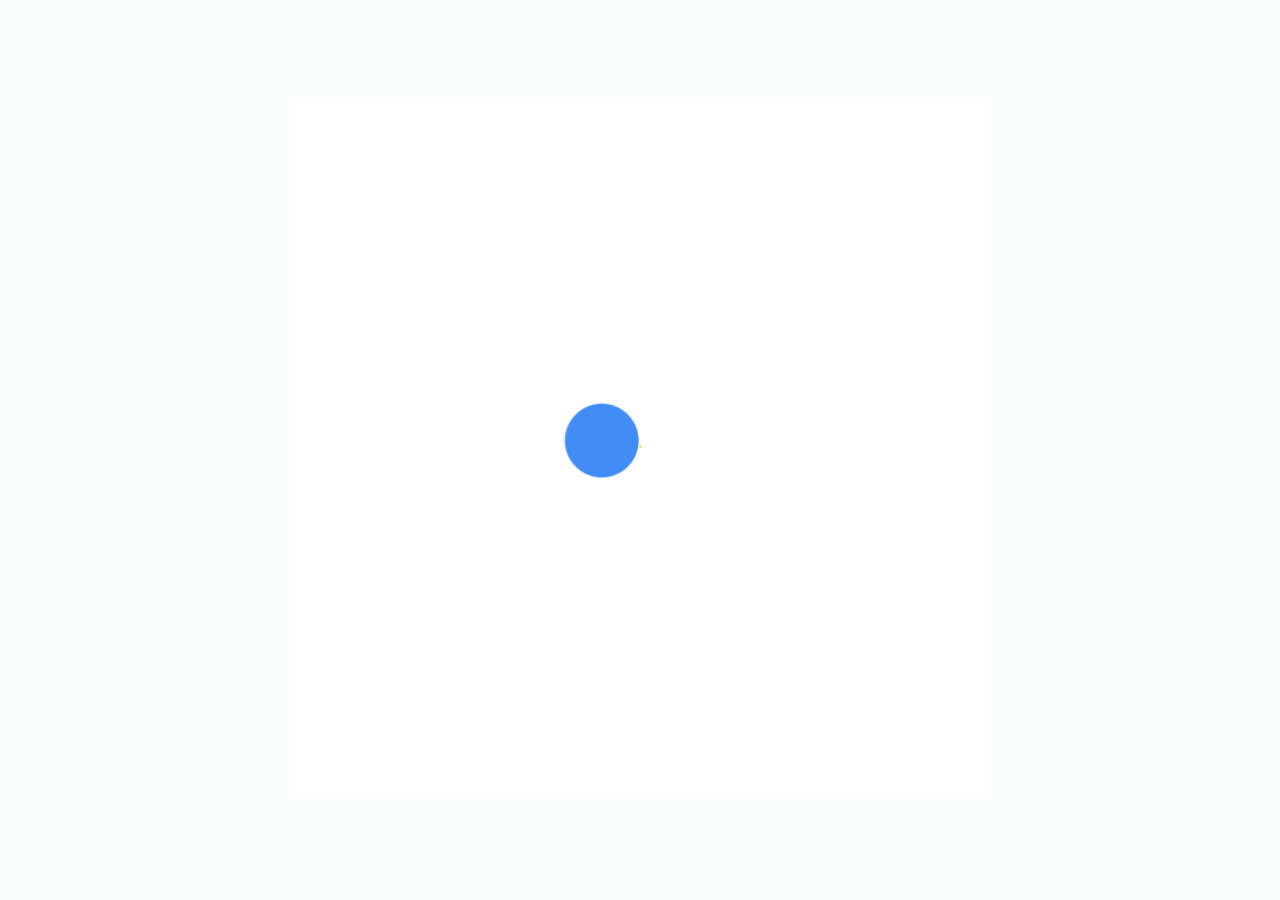
<file: widget/index.html>
<!doctype html>
<html>
<head>
    <meta charset="UTF-8">
    <meta name="viewport" content="maximum-scale=1.0,minimum-scale=1.0,user-scalable=0,width=device-width,initial-scale=1.0"/>
    <title>E人力手机版</title>
    <link rel="stylesheet" type="text/css" href="./css/api.css" />
    <link rel="stylesheet" type="text/css" href="./css/common.css" />
	<style>
		.center{
            background-color: #f9fdfe;
			display:-webkit-box;
			-webkit-box-orient:vertical;
			-webkit-box-pack:center;
			-webkit-box-align:center;
		}
        #header{
            background-color: #3998FC;
        }
	</style>
</head>
<!--#3295ff-->
<body style='background:#3998FC'>
    <div id="wrap">
        <div id="header"></div>
        <div id="main" class='center'>
                <img id='loading' src='image/load2.gif' style="width: 100%">
        </div>
    </div>
</body>
<script type="text/javascript" src="./script/api.js"></script>
<script type="text/javascript">
    
    var launchRemoved = false;
    var loadingRemoved = false;
    
	apiready = function(){
        api.setStatusBarStyle({
            style: 'light'
        });

        var safeArea = api.safeArea.top + 'px';
        var header = $api.byId('header');
        header.style.height = safeArea;
        var aliPushDemo = api.require('aliPush');
        aliPushDemo.isRegister(function (ret, err) {
            if (ret.status) {
                getDeviceId();
            }else{
                Register();
            }
        });
        // api.openFrame({
        //     name: 'main',
        //     url: 'https://www.isaveu.cn/resources/#/call',
        //     bounces: false,
        //     rect: {
        //         x:0,                 //左上角x坐标
        //         y:safeArea,
        //         w: 'auto',
        //         h: 'auto'
        //     },
        //     pageParam: {
        //         Cid: data
        //     },
        //     progress:{
        //         type:'page'
        //     }
        // });
		api.setFrameClient({
		    frameName:'main'
		},function(ret){
		    onBrowserStateChange(ret);
		});
		removeLogic();
        api.addEventListener({
            name: 'keyback'
        }, function(ret, err){
            api.historyBack({
                frameName:'main'
            },function(ret,err){
                if(!ret.status){
                    api.closeWidget();
                }
            });
        });
		removeLogic();
    };

	function Register() {
        var aliPushDemo = api.require('aliPush');
        aliPushDemo.isRegister(function (ret, err) {
            if (ret.status) {
                getDeviceId();
            }
        });
    }

    function getDeviceId() {
        var aliPushDemo = api.require('aliPush');
        aliPushDemo.getDeviceId(function (ret) {
            if (ret.status) {
                goIndex(ret.DeviceId);
            } else {
                getDeviceId();
            }
        });
    }

    function goIndex(cid) {
        var safeArea = api.safeArea.top + 'px';
        api.openFrame({
            name: 'main',
            url: 'https://www.isaveu.cn/resources/#/call',
            bounces: false,
            rect: {
                x:0,                 //左上角x坐标
                y:safeArea,
                w: 'auto',
                h: 'auto'
            },
            pageParam: {
                Cid: cid
            },
            progress:{
                type:'page'
            }
        });
    }
	function onBrowserStateChange(ret){
    	if(0 == ret.state){//开始加载
			if(!launchRemoved){
				launchRemoved = true;
				removeLaunch();
			}
    	}
    	if(2 == ret.state){
    		if(!loadingRemoved){
    			loadingRemoved = true;
    			document.getElementById('loading').style.display = 'none';
    		}
    	}
    }
	
	function removeLogic(){
		setTimeout(function(){
			if(!launchRemoved){
				launchRemoved = true;
				removeLaunch();
			}
		}, 3000);
	}

	function removeLaunch(){
		api.removeLaunchView({
			animation:{
				type:"fade",
				subType:"from_right",
				duration:300
			}
		});
	}
</script>
</html>
</file>
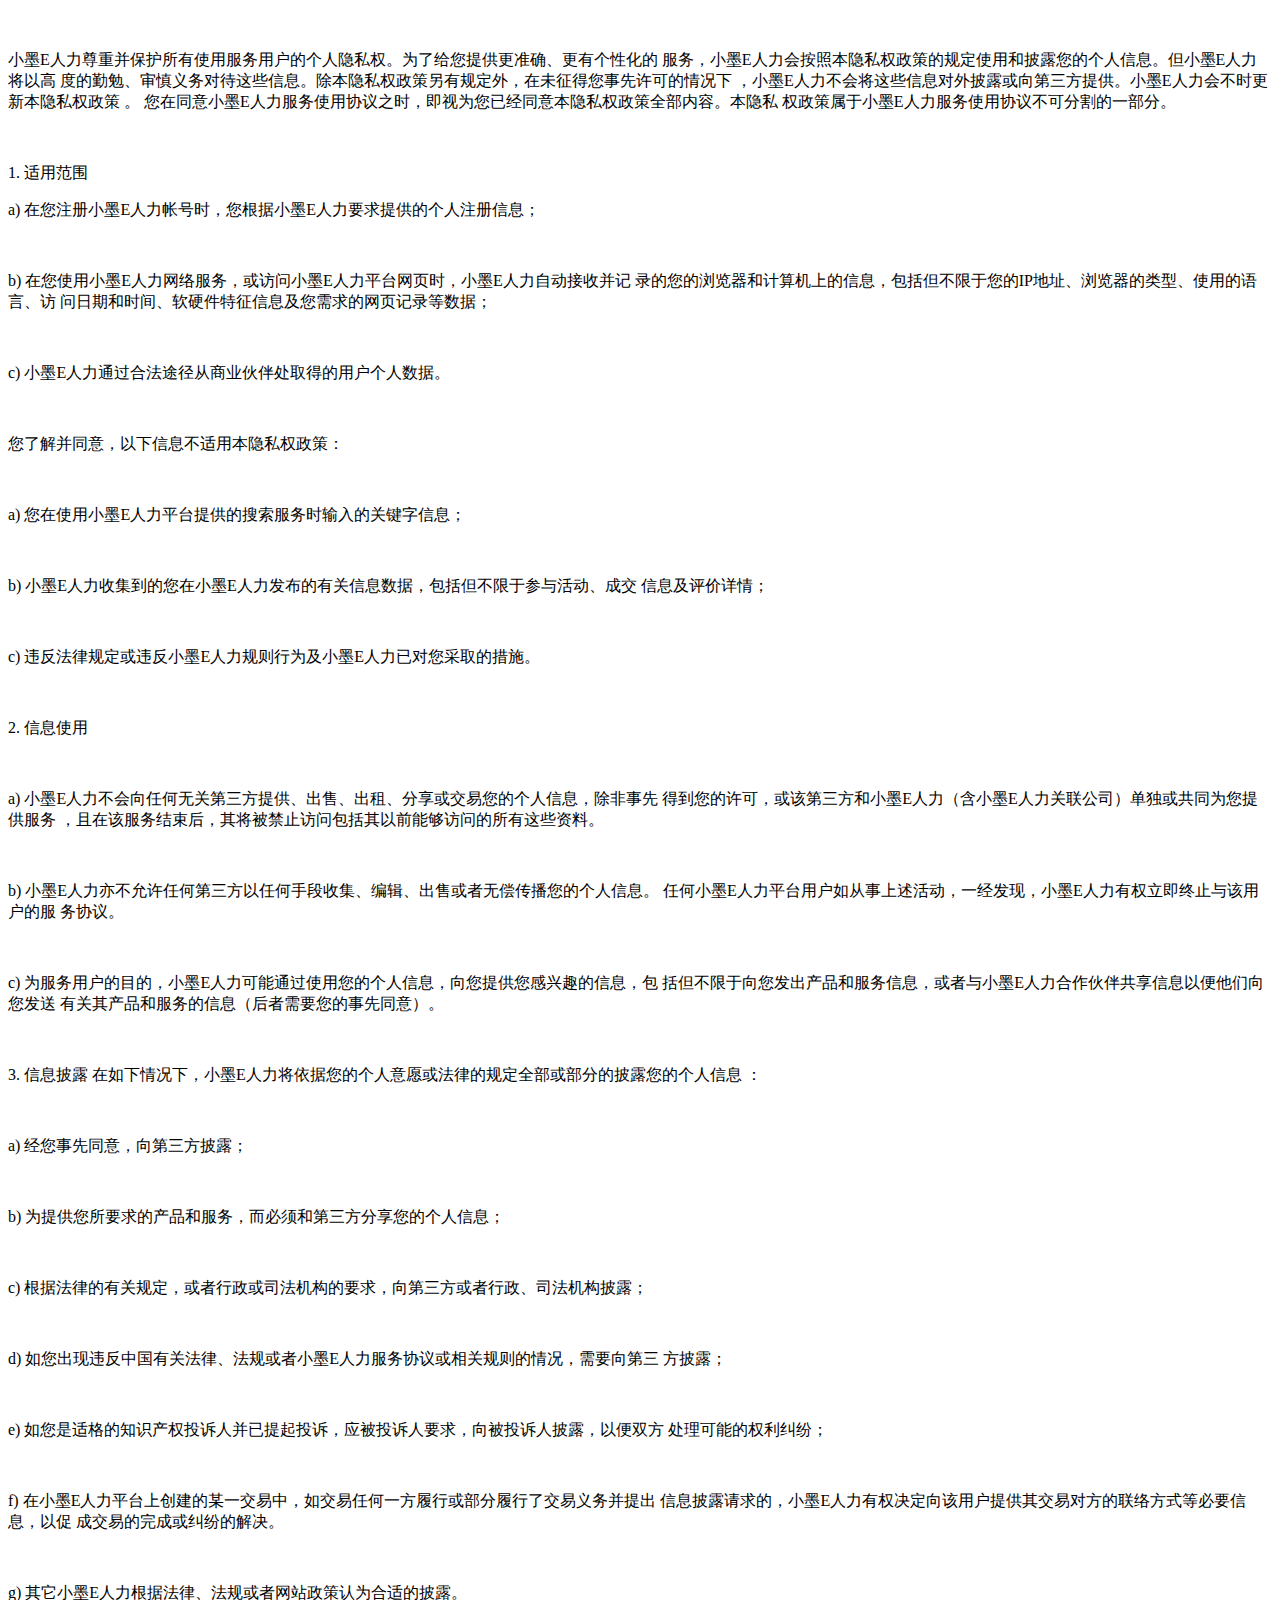
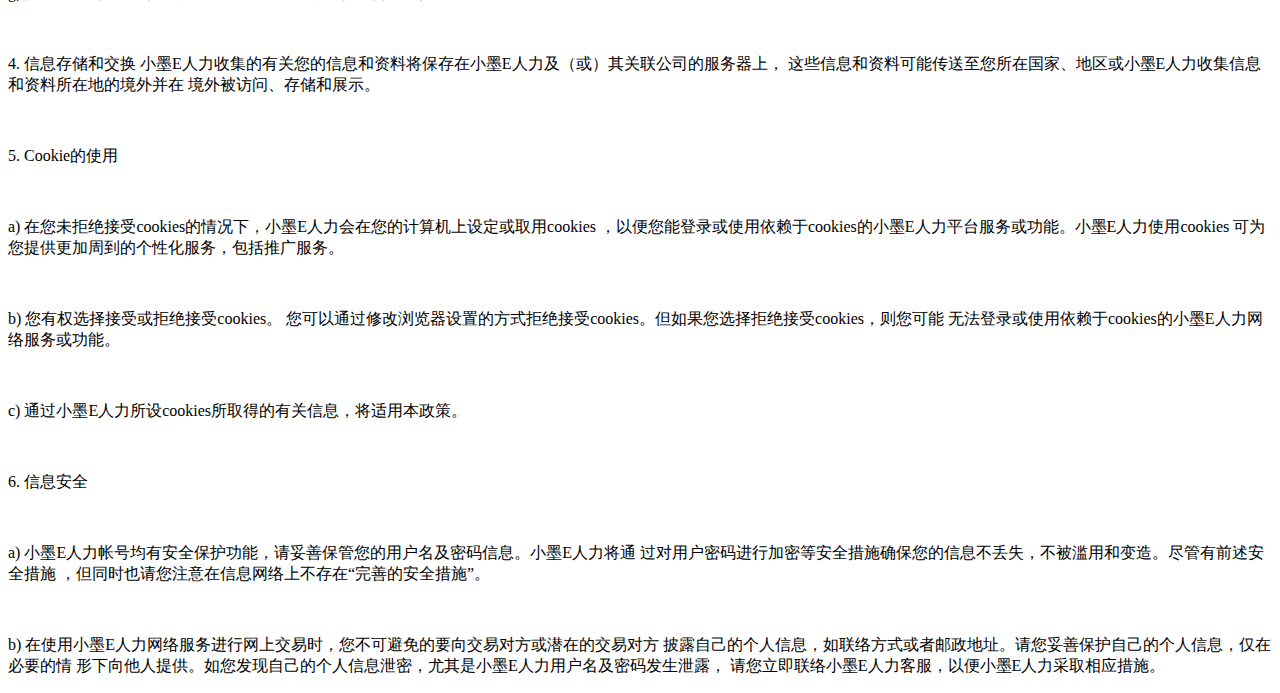
<file: widget/conceal.html>
<!DOCTYPE html>
<html lang="en">
<head>
    <meta charset="UTF-8">
    <title>Title</title>
</head>
<body>
<div class="kalamu-area">
    <p>&nbsp;</p>
    <p>小墨E人力尊重并保护所有使用服务用户的个人隐私权。为了给您提供更准确、更有个性化的 服务，小墨E人力会按照本隐私权政策的规定使用和披露您的个人信息。但小墨E人力将以高 度的勤勉、审慎义务对待这些信息。除本隐私权政策另有规定外，在未征得您事先许可的情况下 ，小墨E人力不会将这些信息对外披露或向第三方提供。小墨E人力会不时更新本隐私权政策 。 您在同意小墨E人力服务使用协议之时，即视为您已经同意本隐私权政策全部内容。本隐私 权政策属于小墨E人力服务使用协议不可分割的一部分。</p>
    <p>&nbsp;</p>
    <p>1. 适用范围</p>
    <p>a) 在您注册小墨E人力帐号时，您根据小墨E人力要求提供的个人注册信息；</p>
    <p>&nbsp;</p>
    <p>b) 在您使用小墨E人力网络服务，或访问小墨E人力平台网页时，小墨E人力自动接收并记 录的您的浏览器和计算机上的信息，包括但不限于您的IP地址、浏览器的类型、使用的语言、访 问日期和时间、软硬件特征信息及您需求的网页记录等数据；</p>
    <p>&nbsp;</p>
    <p>c) 小墨E人力通过合法途径从商业伙伴处取得的用户个人数据。</p>
    <p>&nbsp;</p>
    <p>您了解并同意，以下信息不适用本隐私权政策：</p>
    <p>&nbsp;</p>
    <p>a) 您在使用小墨E人力平台提供的搜索服务时输入的关键字信息；</p>
    <p>&nbsp;</p>
    <p>b) 小墨E人力收集到的您在小墨E人力发布的有关信息数据，包括但不限于参与活动、成交 信息及评价详情；</p>
    <p>&nbsp;</p>
    <p>c) 违反法律规定或违反小墨E人力规则行为及小墨E人力已对您采取的措施。</p>
    <p>&nbsp;</p>
    <p>2. 信息使用</p>
    <p>&nbsp;</p>
    <p>a) 小墨E人力不会向任何无关第三方提供、出售、出租、分享或交易您的个人信息，除非事先 得到您的许可，或该第三方和小墨E人力（含小墨E人力关联公司）单独或共同为您提供服务 ，且在该服务结束后，其将被禁止访问包括其以前能够访问的所有这些资料。</p>
    <p>&nbsp;</p>
    <p>b) 小墨E人力亦不允许任何第三方以任何手段收集、编辑、出售或者无偿传播您的个人信息。 任何小墨E人力平台用户如从事上述活动，一经发现，小墨E人力有权立即终止与该用户的服 务协议。</p>
    <p>&nbsp;</p>
    <p>c) 为服务用户的目的，小墨E人力可能通过使用您的个人信息，向您提供您感兴趣的信息，包 括但不限于向您发出产品和服务信息，或者与小墨E人力合作伙伴共享信息以便他们向您发送 有关其产品和服务的信息（后者需要您的事先同意）。</p>
    <p>&nbsp;</p>
    <p>3. 信息披露 在如下情况下，小墨E人力将依据您的个人意愿或法律的规定全部或部分的披露您的个人信息 ：</p>
    <p>&nbsp;</p>
    <p>a) 经您事先同意，向第三方披露；</p>
    <p>&nbsp;</p>
    <p>b) 为提供您所要求的产品和服务，而必须和第三方分享您的个人信息；</p>
    <p>&nbsp;</p>
    <p>c) 根据法律的有关规定，或者行政或司法机构的要求，向第三方或者行政、司法机构披露；</p>
    <p>&nbsp;</p>
    <p>d) 如您出现违反中国有关法律、法规或者小墨E人力服务协议或相关规则的情况，需要向第三 方披露；</p>
    <p>&nbsp;</p>
    <p>e) 如您是适格的知识产权投诉人并已提起投诉，应被投诉人要求，向被投诉人披露，以便双方 处理可能的权利纠纷；</p>
    <p>&nbsp;</p>
    <p>f) 在小墨E人力平台上创建的某一交易中，如交易任何一方履行或部分履行了交易义务并提出 信息披露请求的，小墨E人力有权决定向该用户提供其交易对方的联络方式等必要信息，以促 成交易的完成或纠纷的解决。</p>
    <p>&nbsp;</p>
    <p>g) 其它小墨E人力根据法律、法规或者网站政策认为合适的披露。</p>
    <p>&nbsp;</p>
    <p>4. 信息存储和交换 小墨E人力收集的有关您的信息和资料将保存在小墨E人力及（或）其关联公司的服务器上， 这些信息和资料可能传送至您所在国家、地区或小墨E人力收集信息和资料所在地的境外并在 境外被访问、存储和展示。</p>
    <p>&nbsp;</p>
    <p>5. Cookie的使用</p>
    <p>&nbsp;</p>
    <p>a) 在您未拒绝接受cookies的情况下，小墨E人力会在您的计算机上设定或取用cookies ，以便您能登录或使用依赖于cookies的小墨E人力平台服务或功能。小墨E人力使用cookies 可为您提供更加周到的个性化服务，包括推广服务。</p>
    <p>&nbsp;</p>
    <p>b) 您有权选择接受或拒绝接受cookies。 您可以通过修改浏览器设置的方式拒绝接受cookies。但如果您选择拒绝接受cookies，则您可能 无法登录或使用依赖于cookies的小墨E人力网络服务或功能。</p>
    <p>&nbsp;</p>
    <p>c) 通过小墨E人力所设cookies所取得的有关信息，将适用本政策。</p>
    <p>&nbsp;</p>
    <p>6. 信息安全</p>
    <p>&nbsp;</p>
    <p>a) 小墨E人力帐号均有安全保护功能，请妥善保管您的用户名及密码信息。小墨E人力将通 过对用户密码进行加密等安全措施确保您的信息不丢失，不被滥用和变造。尽管有前述安全措施 ，但同时也请您注意在信息网络上不存在“完善的安全措施”。</p>
    <p>&nbsp;</p>
    <p>b) 在使用小墨E人力网络服务进行网上交易时，您不可避免的要向交易对方或潜在的交易对方 披露自己的个人信息，如联络方式或者邮政地址。请您妥善保护自己的个人信息，仅在必要的情 形下向他人提供。如您发现自己的个人信息泄密，尤其是小墨E人力用户名及密码发生泄露， 请您立即联络小墨E人力客服，以便小墨E人力采取相应措施。</p>
</div>
</body>
</html>
</file>
<file: widget/css/api.css>
html{font-family:sans-serif}a,body,center,cite,code,dd,del,div,dl,dt,em,fieldset,figcaption,figure,footer,form,h1,h2,h3,h4,h5,h6,header,hr,html,img,input,label,legend,li,mark,ol,p,section,span,strong,textarea,time,ul,var{margin:0;border:0;padding:0;font-style:normal;color:#323232}body,html{-webkit-touch-callout:none;-webkit-text-size-adjust:none;-webkit-tap-highlight-color:transparent;-webkit-user-select:none;background-color:#fff}article,aside,details,fieldset,figcaption,figure,footer,header,main,nav,section{display:block}a,button,cite,code,del,em,img,label,mark,small,strong,textarea,time,var{display:inline-block}footer,header,section{position:relative}ol,ul{list-style:none}button,input,textarea{border:0;margin:0;padding:0;font-size:1em;line-height:1em;background-color:transparent}span{display:inline-block}a:active,a:hover{outline:0}a,a:visited{text-decoration:none}.wordWrap,label{word-wrap:break-word;word-break:break-all}table{border-collapse:collapse;border-spacing:0}td,th{padding:0}.clearfix:after{content:' ';display:block;clear:both;visibility:hidden;line-height:0;height:0}.loading_more{display:block;height:1.5em;width:100%}.loading_more:before{background-image:url(../image/loading_more.gif) 30% center;background-repeat:no-repeat;background-size:contain;text-align:center}.loading_more:after{content:'加载更多'}
</file>
<file: widget/css/common.css>
html,body{height: 100%}
#wrap{
    height: 100%;
    display: -webkit-box;
    display: -webkit-flex;
    display: flex;
    -webkit-box-orient: vertical;
    -webkit-flex-flow: column;
           flex-flow: column;
}
#header{
    text-align: center; background-color: #81a9c3; color: #fff;
    width: 100%;
}
#header h1{
    font-size: 20px; height: 44px; line-height: 44px; margin: 0em; color: #fff;
}
#main{
    -webkit-box-flex: 1; 
    -webkit-flex: 1;
    flex: 1;
    padding: 2em;
}
#footer{
    height: 30px; line-height: 30px;
    background-color: #81a9c3; 
    width: 100%;
    text-align: center;
}
#footer h5{
    color: white;
}
.con{font-size: 28px; text-align: center;}
</file>
